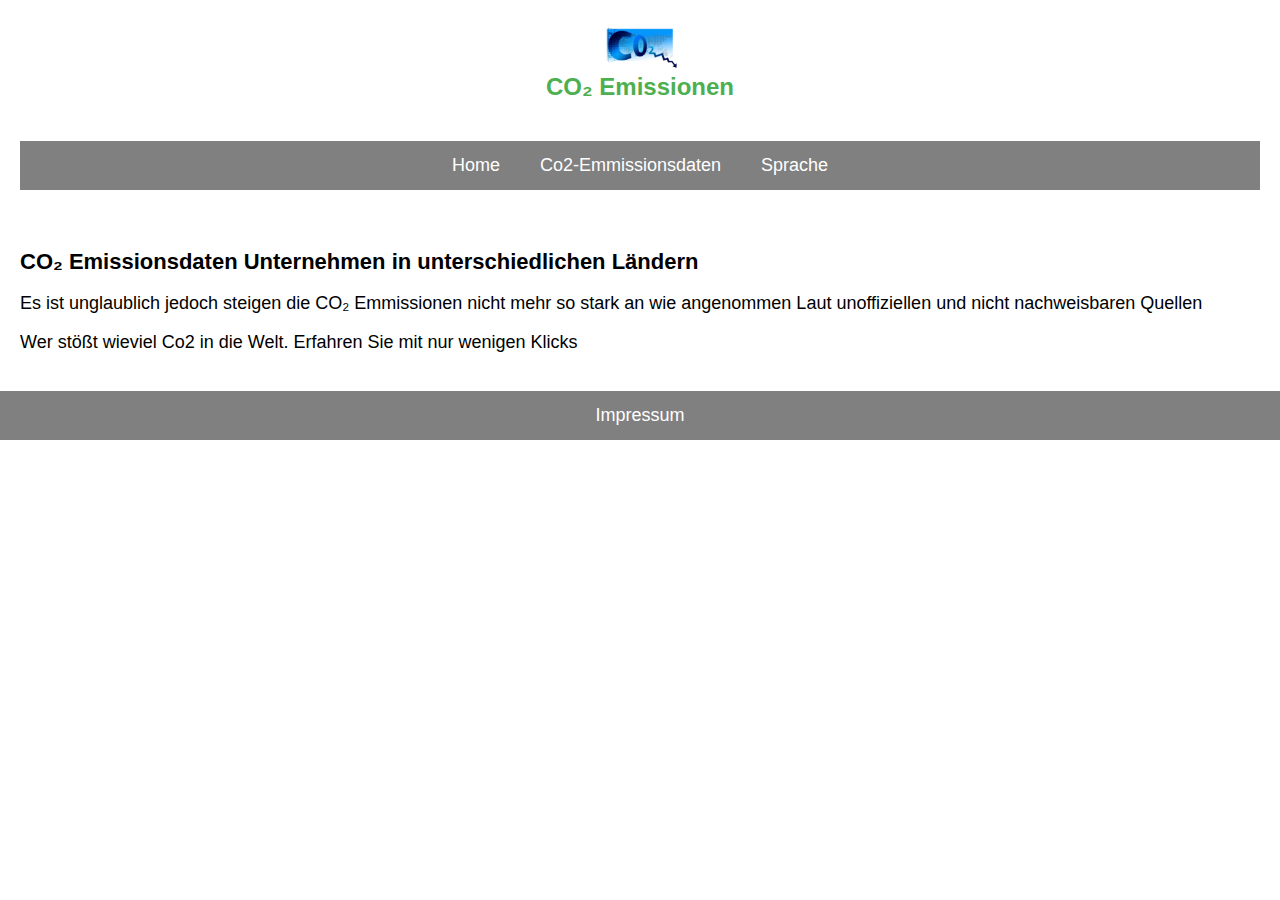
<file: index.html>
<!DOCTYPE html>
<html lang="de">
<head>
  <meta charset="UTF-8">
  <meta name="viewport" content="width=device-width, initial-scale=1.0">
  <title>CO₂ Emissionen</title>
  <link rel="stylesheet" href="styles.css">
</head>
<body>
  <header>
    <img src="co2-6317012_1920.jpg" alt="Logo">
    <h1>CO₂ Emissionen</h1>
  </header>
  <div>
  <nav>
    <ul>
      <li><a href="index.html">Home</a></li>
      <li><a href="vuetify.html">Co2-Emmissionsdaten</a></li>
      <li><a href="Sprache.html">Sprache</a></li>
    </ul>
  </nav>
  </div>
  <div>
    <h2>CO₂ Emissionsdaten Unternehmen in unterschiedlichen Ländern</h2>
    <p>Es ist unglaublich jedoch steigen die CO₂ Emmissionen nicht mehr so stark an wie angenommen Laut unoffiziellen und nicht nachweisbaren Quellen </p>
    <p>Wer stößt wieviel Co2 in die Welt. Erfahren Sie mit nur wenigen Klicks</p>
  
  </div>
  <footer>

    <nav>
      <ul>
        <li><a href="impressum.html">Impressum</a></li>
      </ul>
    </nav>
  </footer>
</body>
</html>
</file>
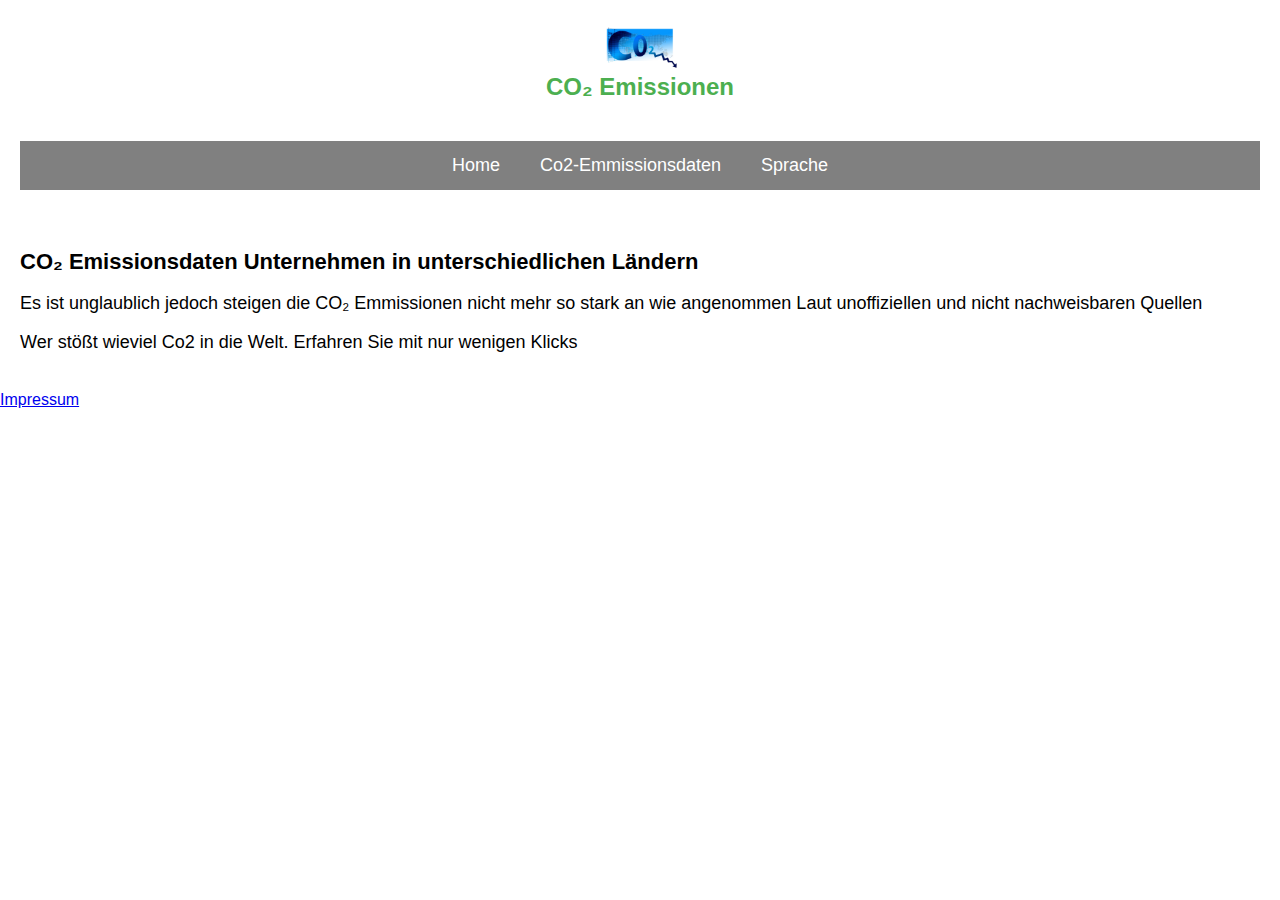
<file: CO2footprint/index.html>
<!DOCTYPE html>
<html lang="de">
<head>
  <meta charset="UTF-8">
  <meta name="viewport" content="width=device-width, initial-scale=1.0">
  <title>CO₂ Emissionen</title>
  <link rel="stylesheet" href="styles.css">
</head>
<body>
  <header>
    <img src="co2-6317012_1920.jpg" alt="Logo">
    <h1>CO₂ Emissionen</h1>
  </header>
  <div>
  <nav>
    <ul>
      <li><a href="index.html">Home</a></li>
      <li><a href="vuetify.html">Co2-Emmissionsdaten</a></li>
      <li><a href="Sprache.html">Sprache</a></li>
    </ul>
  </nav>
  </div>
  <div>
    <h2>CO₂ Emissionsdaten Unternehmen in unterschiedlichen Ländern</h2>
    <p>Es ist unglaublich jedoch steigen die CO₂ Emmissionen nicht mehr so stark an wie angenommen Laut unoffiziellen und nicht nachweisbaren Quellen </p>
    <p>Wer stößt wieviel Co2 in die Welt. Erfahren Sie mit nur wenigen Klicks</p>

  </div>
  <footer>

   <a href="impressum.html">Impressum</a>
    
  </footer>
</body>
</html>
</file>
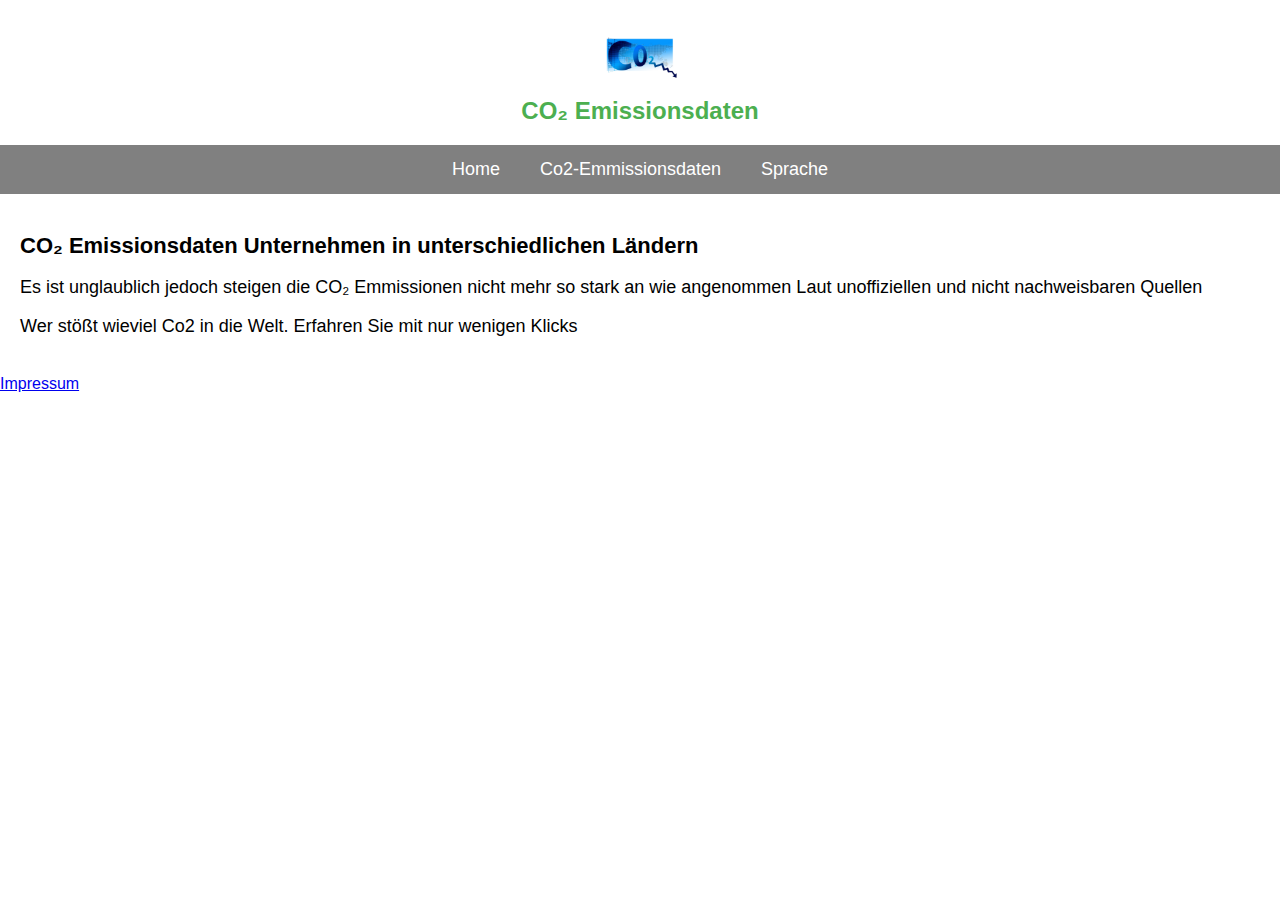
<file: CO2-Footprint--main/CO2footprint/index.html>
<!DOCTYPE html>
<html lang="de">
<head>
  <meta charset="UTF-8">
  <meta name="viewport" content="width=device-width, initial-scale=1.0">
  <title>CO₂ Emissionsdaten</title>
  <link rel="stylesheet" href="styles.css">
</head>
<body>
  <header>
    <img src="co2-6317012_1920.jpg" alt="Logo">
    <h1>CO₂ Emissionsdaten</h1>
  </header>
  <nav>
    <ul>
      <li><a href="index.html">Home</a></li>
      <li><a href="vuetify.html">Co2-Emmissionsdaten</a></li>
      <li><a href="Sprache.html">Sprache</a></li>
    </ul>
  </nav>
  <div>
    <h2>CO₂ Emissionsdaten Unternehmen in unterschiedlichen Ländern</h2>
    <p>Es ist unglaublich jedoch steigen die CO₂ Emmissionen nicht mehr so stark an wie angenommen Laut unoffiziellen und nicht nachweisbaren Quellen </p>
    <p>Wer stößt wieviel Co2 in die Welt. Erfahren Sie mit nur wenigen Klicks</p>

  </div>
  <footer>

   <a href="impressum.html">Impressum</a>
    
  </footer>
</body>
</html>
</file>
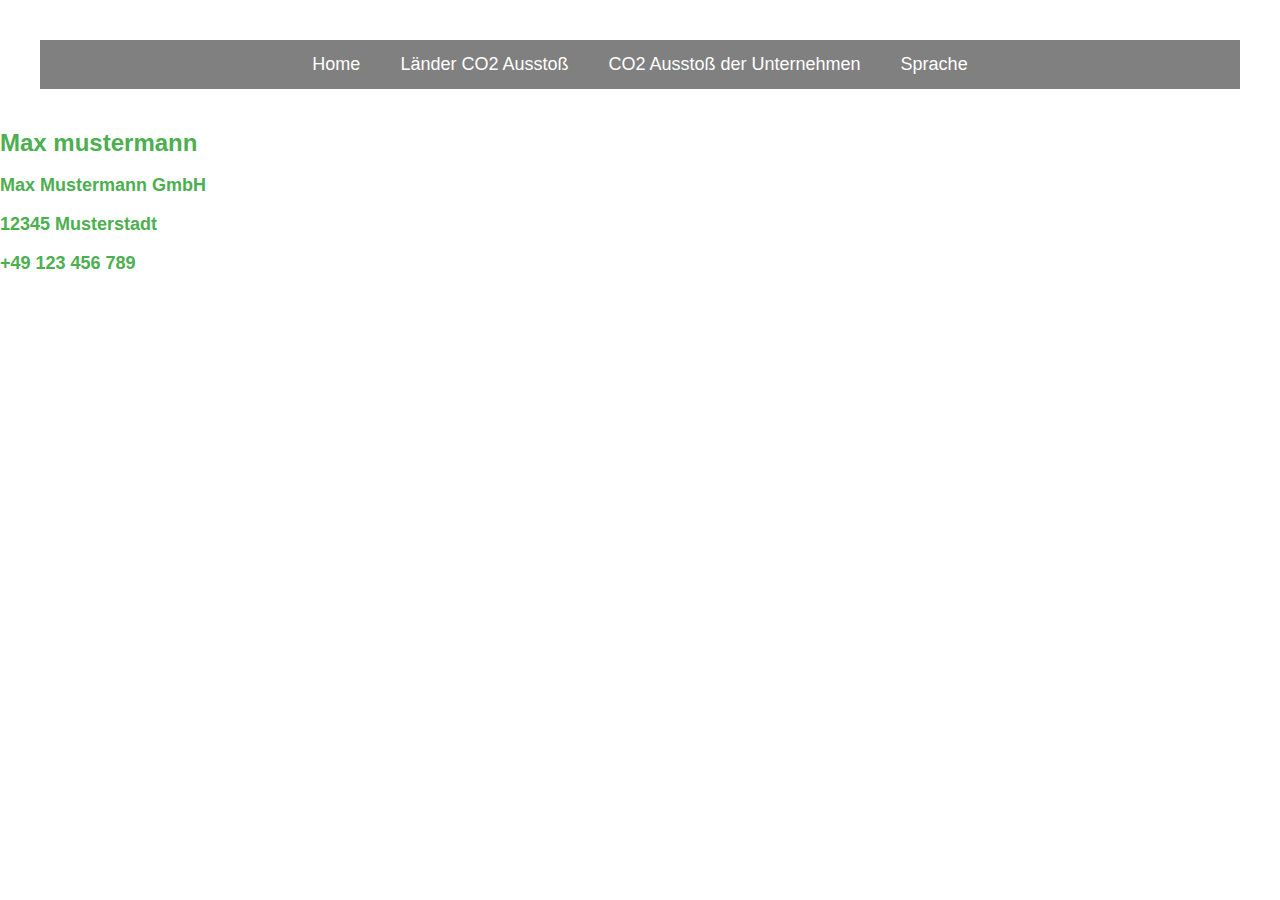
<file: impressum.html>
<!DOCTYPE html>
<html>
    <header>
        
        <link rel="stylesheet" href="styles.css">
        
        <div>
            <nav>
                <ul>
                <li><a href="index.html">Home</a></li>
                <li><a href="Laender.html">Länder CO2 Ausstoß</a></li>
                <li><a href="Unternehmen.html">CO2 Ausstoß der Unternehmen </a></li>
                <li><a href="Sprache.html">Sprache</a></li>
                </ul>
            </nav>
        </div>
    </header>
    <body>
        <h1>
            Max mustermann 
            <p>Max Mustermann GmbH</p>
            <p>12345 Musterstadt</p>
            <p>+49 123 456 789</p>
        </h1>
    </body>
    <footer>

    </footer>
</html>
</file>
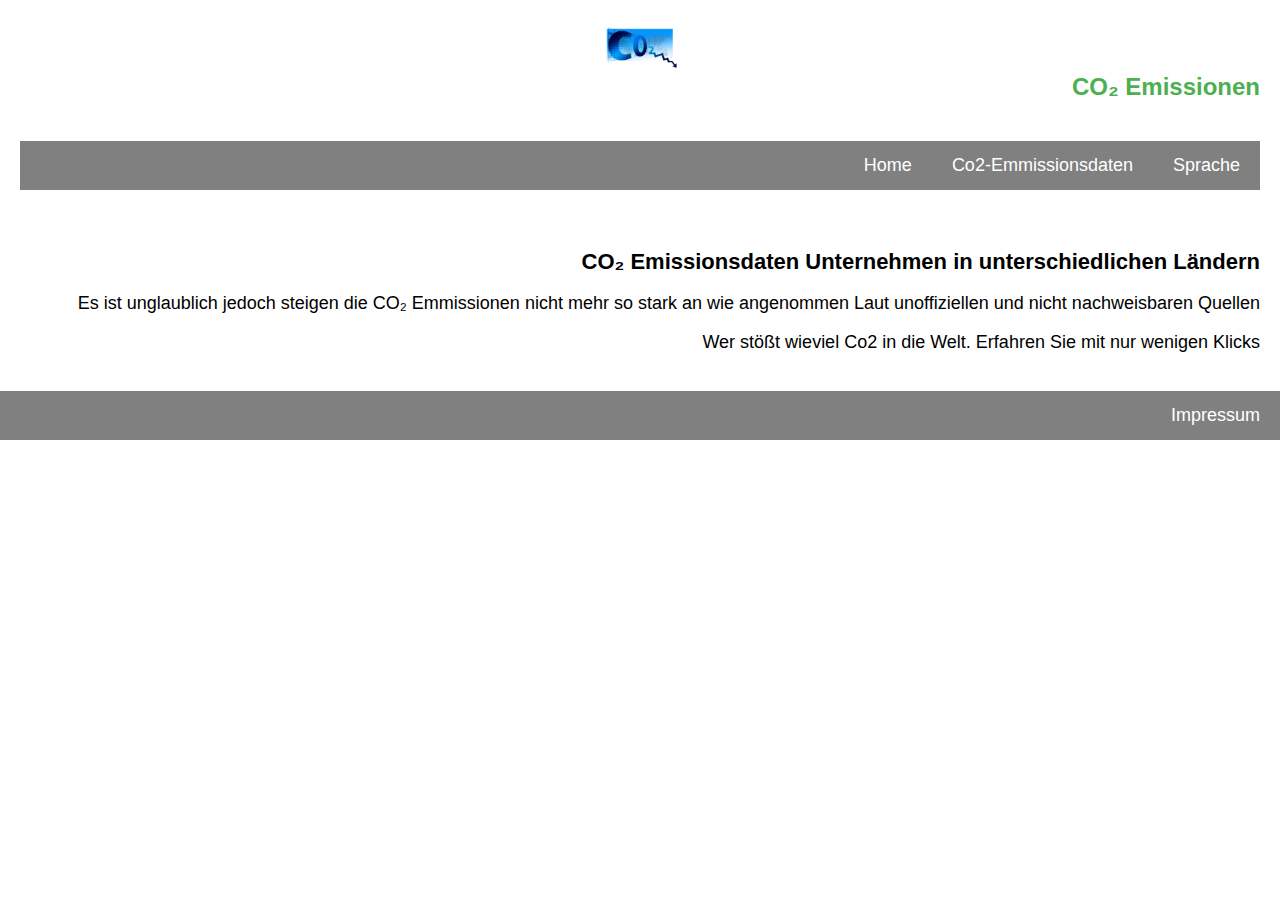
<file: Sprache.html>
<!DOCTYPE html>
<html lang="de">
<head>
  <meta charset="UTF-8">
  <meta name="viewport" content="width=device-width, initial-scale=1.0">
  <title>CO₂ Emissionen</title>
  <link rel="stylesheet" href="stylessprache.css">
</head>
<body>
  <header>
    <img src="co2-6317012_1920.jpg" alt="Logo">
    <h1>CO₂ Emissionen</h1>
  </header>
  <div>
  <nav>
    <ul>
      <li><a href="Sprache.html">Home</a></li>
      <li><a href="vuetify.html">Co2-Emmissionsdaten</a></li>
      <li><a href="index.html">Sprache</a></li>
    </ul>
  </nav>
  </div>
  <div>
    <h2>CO₂ Emissionsdaten Unternehmen in unterschiedlichen Ländern</h2>
    <p>Es ist unglaublich jedoch steigen die CO₂ Emmissionen nicht mehr so stark an wie angenommen Laut unoffiziellen und nicht nachweisbaren Quellen </p>
    <p>Wer stößt wieviel Co2 in die Welt. Erfahren Sie mit nur wenigen Klicks</p>

  </div>
  <footer>
    <nav>
      <ul>
        <li><a href="impressum.html">Impressum</a></li>
      </ul>
    </nav>
  </footer>
</body>
</html>
</file>
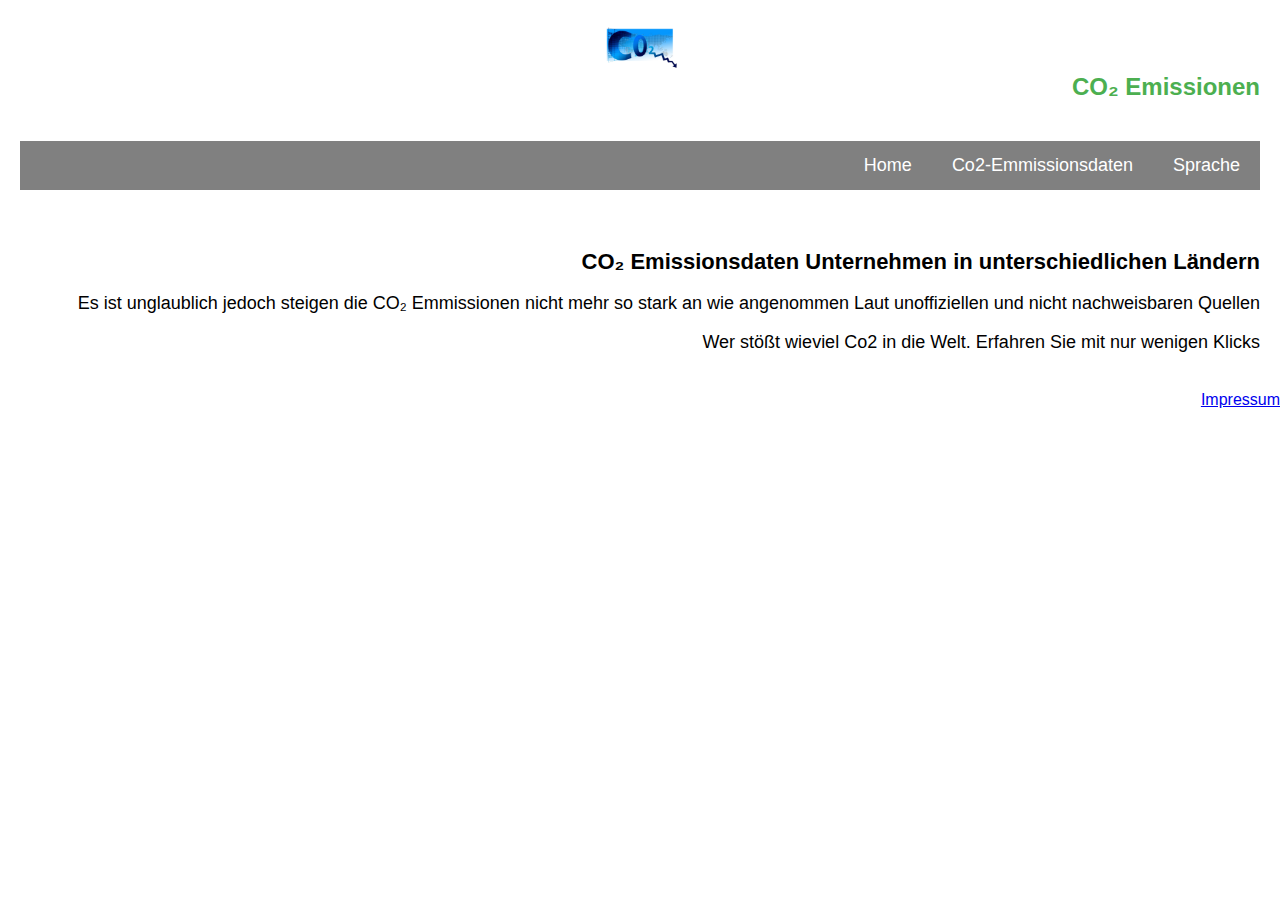
<file: CO2footprint/Sprache.html>
<!DOCTYPE html>
<html lang="de">
<head>
  <meta charset="UTF-8">
  <meta name="viewport" content="width=device-width, initial-scale=1.0">
  <title>CO₂ Emissionen</title>
  <link rel="stylesheet" href="stylessprache.css">
</head>
<body>
  <header>
    <img src="co2-6317012_1920.jpg" alt="Logo">
    <h1>CO₂ Emissionen</h1>
  </header>
  <div>
  <nav>
    <ul>
      <li><a href="Sprache.html">Home</a></li>
      <li><a href="vuetify.html">Co2-Emmissionsdaten</a></li>
      <li><a href="index.html">Sprache</a></li>
    </ul>
  </nav>
  </div>
  <div>
    <h2>CO₂ Emissionsdaten Unternehmen in unterschiedlichen Ländern</h2>
    <p>Es ist unglaublich jedoch steigen die CO₂ Emmissionen nicht mehr so stark an wie angenommen Laut unoffiziellen und nicht nachweisbaren Quellen </p>
    <p>Wer stößt wieviel Co2 in die Welt. Erfahren Sie mit nur wenigen Klicks</p>

  </div>
  <footer>
    <a href="impressum.html">Impressum</a>
  </footer>
</body>
</html>
</file>
<file: styles.css>
body {
  font-family: 'Roboto', sans-serif;
  margin: 0;
  padding: 0;
}

header {
  background-color: white;
  color: #4caf50;
  padding: 20px;
  text-align: center;
}

h1 {
  margin: 0;
  font-size: 24px;
  color: #4caf50; 
}

nav ul {
  list-style-type: none;
  margin: 0;
  padding: 0;
  overflow: hidden;
  background-color: gray; 
  display: flex;
  flex-wrap: wrap;
  justify-content: center;
}

nav ul li {
  float: left;
}

nav ul li a {
  display: block;
  color: white;
  text-align: center;
  padding: 14px 20px;
  text-decoration: none;
  font-size: 18px;
}

nav ul li a:hover {
  background-color: #333;
  color: white;
}

img {
  width: 100%;
  max-width: 80px;
  margin: 0 auto;
  display: block;
}

div {
  padding: 20px;
}

h2 {
  font-size: 22px;
}

p {
  font-size: 18px;
}


@media screen and (max-width: 600px) {
  h1 {
    font-size: 20px; 
  }

  nav ul {
    flex-direction: column;
  }

  nav ul li {
    width: 100%;
  }

  nav ul li a {
    padding: 10px;
    font-size: 16px; 
  }

  img {
    width: 40px;
  }

  h2 {
    font-size: 20px;
  }

  p {
    font-size: 16px;
  }

}
</file>
<file: CO2footprint/styles.css>
body {
  font-family: 'Roboto', sans-serif;
  margin: 0;
  padding: 0;
}

header {
  background-color: white;
  color: #4caf50;
  padding: 20px;
  text-align: center;
}

h1 {
  margin: 0;
  font-size: 24px;
  color: #4caf50; 
}

nav ul {
  list-style-type: none;
  margin: 0;
  padding: 0;
  overflow: hidden;
  background-color: gray; 
  display: flex;
  flex-wrap: wrap;
  justify-content: center;
}

nav ul li {
  float: left;
}

nav ul li a {
  display: block;
  color: white;
  text-align: center;
  padding: 14px 20px;
  text-decoration: none;
  font-size: 18px;
}

nav ul li a:hover {
  background-color: #333;
  color: white;
}

img {
  width: 100%;
  max-width: 80px;
  margin: 0 auto;
  display: block;
}

div {
  padding: 20px;
}

h2 {
  font-size: 22px;
}

p {
  font-size: 18px;
}


@media screen and (max-width: 600px) {
  h1 {
    font-size: 20px; 
  }

  nav ul {
    flex-direction: column;
  }

  nav ul li {
    width: 100%;
  }

  nav ul li a {
    padding: 10px;
    font-size: 16px; 
  }

  img {
    width: 40px;
  }

  h2 {
    font-size: 20px;
  }

  p {
    font-size: 16px;
  }

}
</file>
<file: CO2-Footprint--main/CO2footprint/styles.css>
body {
  font-family: 'Roboto', sans-serif;
  margin: 0;
  padding: 0;
}

header {
  background-color: white;
  color: #4caf50;
  padding: 20px;
  text-align: center;
}

h1 {
  margin: 0;
  font-size: 24px;
  color: #4caf50; 
}

nav ul {
  list-style-type: none;
  margin: 0;
  padding: 0;
  overflow: hidden;
  background-color: gray; 
  display: flex;
  flex-wrap: wrap;
  justify-content: center;
}

nav ul li {
  float: left;
}

nav ul li a {
  display: block;
  color: white;
  text-align: center;
  padding: 14px 20px;
  text-decoration: none;
  font-size: 18px;
}

nav ul li a:hover {
  background-color: #333;
  color: white;
}

img {
  width: 80px; 
  height: auto; 
  margin: 10px;
}

div {
  padding: 20px;
}

h2 {
  font-size: 22px;
}

p {
  font-size: 18px;
}

/* Responsive Stile für Handy */
@media screen and (max-width: 600px) {
  h1 {
    font-size: 20px; /* Kleinere Schriftgröße für Handys */
  }

  nav ul {
    flex-direction: column; /* Navigation untereinander anordnen */
  }

  nav ul li {
    width: 100%;
  }

  nav ul li a {
    padding: 10px;
    font-size: 16px; /* Kleinere Schriftgröße für Handys */
  }

  img {
    width: 40px; /* Kleinere Breite des Logos "" */
  }

  h2 {
    font-size: 20px;
  }

  p {
    font-size: 16px;
  }

}
</file>
<file: stylessprache.css>
body {
    font-family: 'Roboto', sans-serif;
    margin: 0;
    padding: 0;
    text-align: right;
    }
  
  header {
    background-color: white;
    color: #4caf50;
    padding: 20px;
    text-align: right;
    }
  
  h1 {
    margin: 0;
    font-size: 24px; 
    color: #4caf50; 
    text-align: right;
    }
  
  nav ul {
    list-style-type: none;
    margin: 0;
    padding: 0;
    overflow: hidden;
    background-color: gray; 
    display: flex;
    flex-wrap: wrap;
    justify-content: right;
    }
  
  nav ul li {
    float: left;
    }
  
  nav ul li a {
    display: block;
    color: white;
    text-align: right;
    padding: 14px 20px;
    text-decoration: none;
    font-size: 18px;
    }
  
  nav ul li a:hover {
    background-color: #333;
    color: white;
    }
  
  img {
    width: 100%;
    max-width: 80px;
    margin: 0 auto;
    display: block;
    } 
  
  div {
    padding: 20px;
    }
  
  h2 {
    font-size: 22px;
    }
  
  p {
    font-size: 18px;
    }
  
  /* Responsive Stile*/
  @media screen and (max-width: 600px) {
    h1 {
      font-size: 20px; /* Kleinere Schriftgröße für Handys */
      text-align: right;
    }
  
    nav ul {
      flex-direction: column; /* Navigation untereinander anordnen */
      text-align: right;
    }
  
    nav ul li {
      width: 100%;
    }
  
    nav ul li a {
      padding: 10px;
      font-size: 16px; /* Kleinere Schriftgröße für Handys */
    }
  
    img {
      width: 40px; /* Kleinere Breite des Logos "" */
    }
  
    h2 {
      font-size: 20px;
      text-align: right;
    }
  
    p {
      font-size: 16px;
      text-align: right;
    }
  
  }
</file>
<file: CO2footprint/stylessprache.css>
body {
    font-family: 'Roboto', sans-serif;
    margin: 0;
    padding: 0;
    text-align: right;
    }
  
  header {
    background-color: white;
    color: #4caf50;
    padding: 20px;
    text-align: right;
    }
  
  h1 {
    margin: 0;
    font-size: 24px; 
    color: #4caf50; 
    text-align: right;
    }
  
  nav ul {
    list-style-type: none;
    margin: 0;
    padding: 0;
    overflow: hidden;
    background-color: gray; 
    display: flex;
    flex-wrap: wrap;
    justify-content: right;
    }
  
  nav ul li {
    float: left;
    }
  
  nav ul li a {
    display: block;
    color: white;
    text-align: right;
    padding: 14px 20px;
    text-decoration: none;
    font-size: 18px;
    }
  
  nav ul li a:hover {
    background-color: #333;
    color: white;
    }
  
  img {
    width: 100%;
    max-width: 80px;
    margin: 0 auto;
    display: block;
    } 
  
  div {
    padding: 20px;
    }
  
  h2 {
    font-size: 22px;
    }
  
  p {
    font-size: 18px;
    }
  
  /* Responsive Stile*/
  @media screen and (max-width: 600px) {
    h1 {
      font-size: 20px; /* Kleinere Schriftgröße für Handys */
      text-align: right;
    }
  
    nav ul {
      flex-direction: column; /* Navigation untereinander anordnen */
      text-align: right;
    }
  
    nav ul li {
      width: 100%;
    }
  
    nav ul li a {
      padding: 10px;
      font-size: 16px; /* Kleinere Schriftgröße für Handys */
    }
  
    img {
      width: 40px; /* Kleinere Breite des Logos "" */
    }
  
    h2 {
      font-size: 20px;
      text-align: right;
    }
  
    p {
      font-size: 16px;
      text-align: right;
    }
  
  }
</file>
